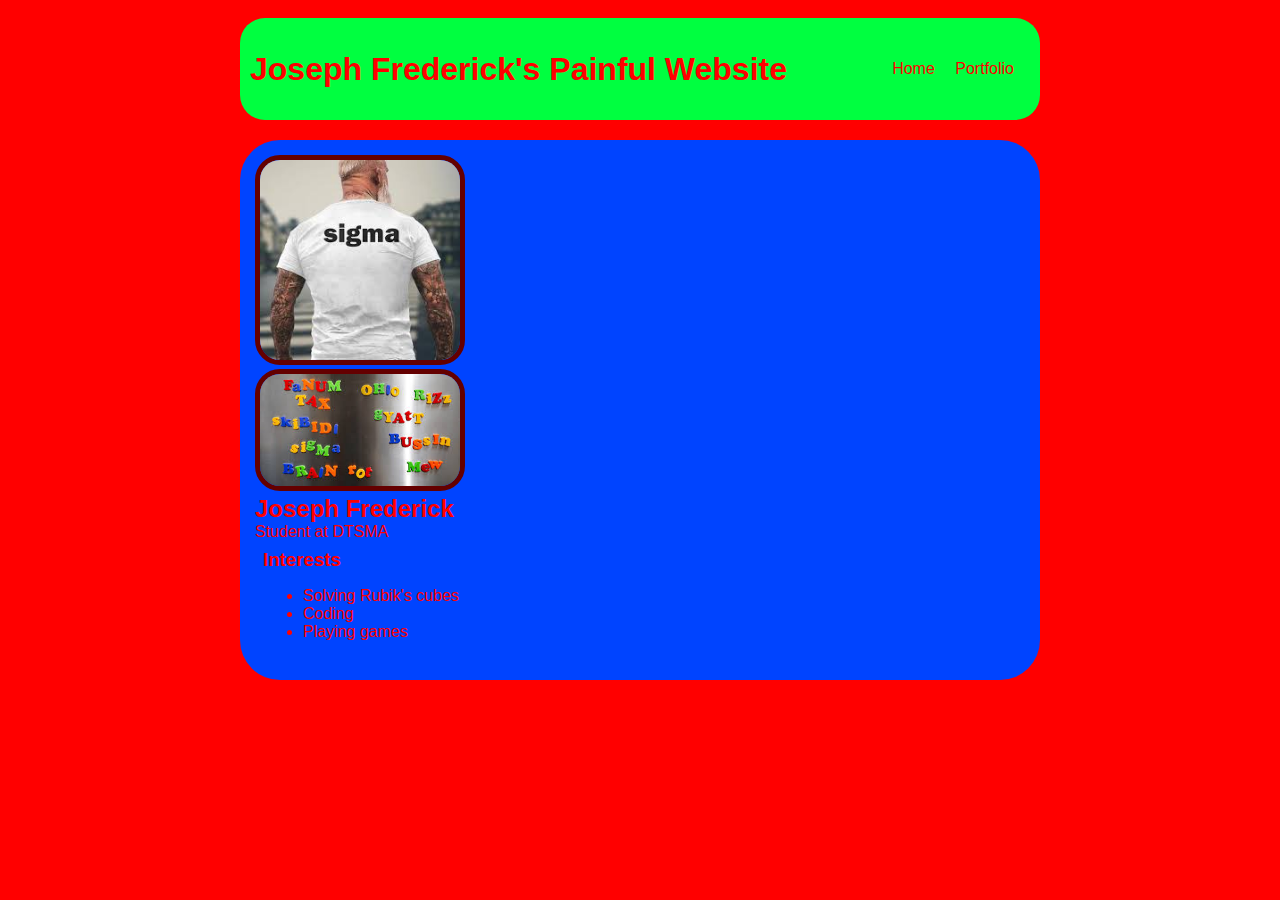
<file: index.html>
<!DOCTYPE html>
<html>
  <head>
    <title>Joseph's Painful Website</title>
    <link rel="stylesheet" href="style.css" />
    <link
      rel="icon"
      type="image/x-icon"
      href="[data-uri]"
    />
  </head>
  <body>
    <!--visible elements go here-->
    <div id="all-contents">
      <nav>
        <h1>Joseph Frederick's Painful Website</h1>
        <ul id="interests">
          <li class="nav-li" id="interests"><a href="index.html">Home</a></li>
          <li class="nav-li" id="interests">
            <a href="portfolio.html">Portfolio</a>
          </li>
        </ul>
      </nav>

      <main>
        <!--sidebar here man-->
        <div class="content">
          <!-- content here man -->
          <img
            class="sidebar-img"
            src="[data-uri]"
            alt="brainrot"
          />
          <br />
          <img
            class="sidebar-img"
            src="[data-uri]"
            alt="brainrot"
          />
          <h2>Joseph Frederick</h2>
          <p>Student at DTSMA</p>
          <div id="interests">
            <!--Interests-->
            <h3>Interests</h3>
            <ul>
              <li class="list">Solving Rubik's cubes</li>
              <li class="list">Coding</li>
              <li class="list">Playing games</li>
            </ul>
          </div>
        </div>

        <div></div>
      </main>
    </div>
  </body>
</html>
</file>
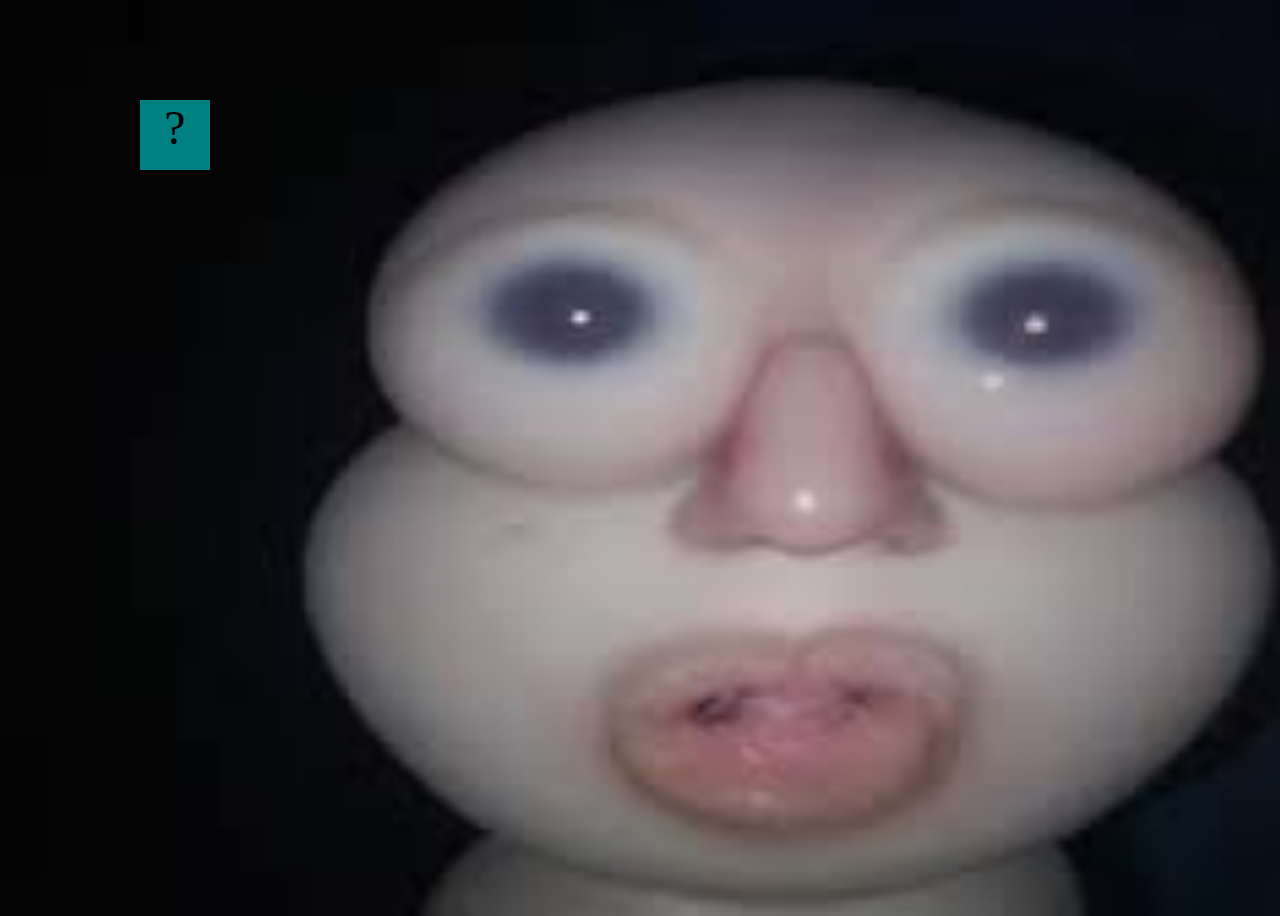
<file: projects/bouncing-box/index.html>
<!DOCTYPE html>
<html>

<head>
	<meta charset="utf-8">
	<title>Bouncing Box</title>
	<script src="jquery.min.js"></script>
	<style>
		body {
			background-image: url("[data-uri]");
			background-repeat: no-repeat;
			background-size: cover;
		}
		.box {
			width: 70px;
			height: 70px;
			background-color: teal;
			font-size: 300%;
			text-align: center;
			user-select: none;
			display: block;
			position: absolute;
			top: 100px;
			/* Change me! */
			left: 0px;
		}

		.board {
			height: 100vh;
		}
	</style>
	<!-- 	<script src="//cdnjs.cloudflare.com/ajax/libs/jquery/2.1.1/jquery.min.js"></script> -->

</head>

<body class="board">
	<!-- HTML for the box -->
	<div class="box">?</div>

	<script>
		(function () {
			'use strict'
			/* global jQuery */

			//////////////////////////////////////////////////////////////////
			/////////////////// SETUP DO NOT DELETE //////////////////////////
			//////////////////////////////////////////////////////////////////

			var box = jQuery('.box');	// reference to the HTML .box element
			var board = jQuery('.board');	// reference to the HTML .board element
			var boardWidth = board.width();	// the maximum X-Coordinate of the screen

			// Every 50 milliseconds, call the update Function (see below)
			setInterval(update, 50);

			// Every time the box is clicked, call the handleBoxClick Function (see below)
			box.on('click', handleBoxClick);

			// moves the Box to a new position on the screen along the X-Axis
			function moveBoxTo(newPositionX) {
				box.css("left", newPositionX);
			}

			// changes the text displayed on the Box
			function changeBoxText(newText) {
				box.text(newText);
			}

			//////////////////////////////////////////////////////////////////
			/////////////////// YOUR CODE BELOW HERE /////////////////////////
			//////////////////////////////////////////////////////////////////

			// TODO 2 - Variable declarations 
			var positionX = 0;
			var points = 0;
			var speed = 10;

			/* 
			This Function will be called 20 times/second. Each time it is called,
			it should move the Box to a new location. If the box drifts off the screen
			turn it around! 
			*/
			function update() {
				positionX = positionX + speed;
				moveBoxTo(positionX);
				if (positionX > boardWidth) {
					speed = speed * -1
				}
				if (positionX < 0) {
					speed = speed * -1
				}
			};

			/* 
			This Function will be called each time the box is clicked. Each time it is called,
			it should increase the points total, increase the speed, and move the box to
			the left side of the screen.
			*/
			function handleBoxClick() {
				positionX = 0;
				points = points + 1;
				changeBoxText(points);
				if (speed > 0) {
					speed = speed + 3;
				}
				else if (speed < 0) {
					speed = speed - 3;
				}
			};





		})();
	</script>
</body>

</html>
</file>
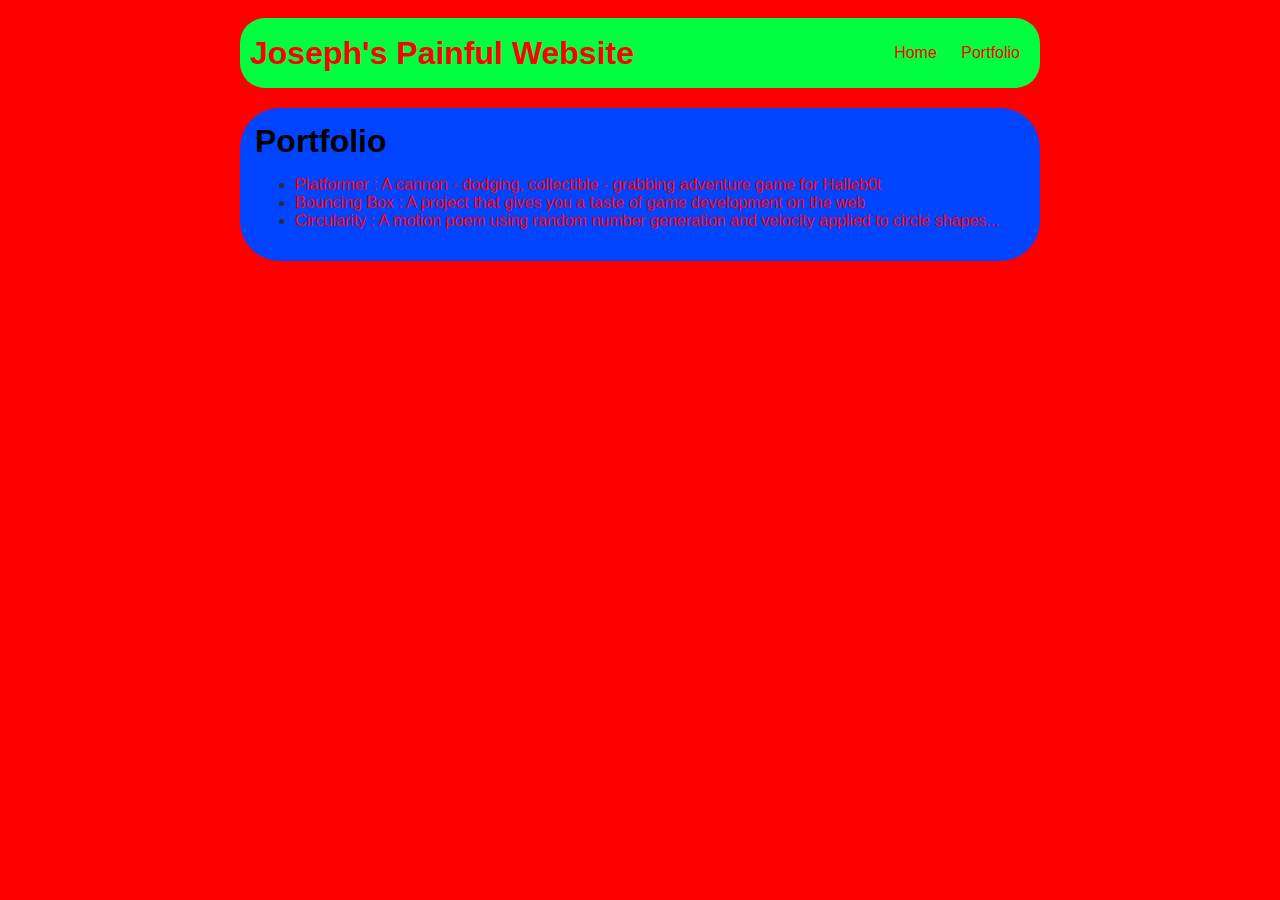
<file: portfolio.html>
<!DOCTYPE html>
<html>
  <head>
    <title>Joseph's Painful Website</title>
    <link rel="stylesheet" href="style.css" />
    <link rel="icon" type="image/x-icon"
    href="[data-uri]">
  </head>

  <body>
    <div id="all-contents">
      <nav>
        <h1>Joseph's Painful Website</h1>
        <ul id="nav-ul">
          <li class="nav-li">
            <a class="nav-a" href="index.html">Home</a>
          </li>
          <li class="nav-li">
            <a class="nav-a" href="portfolio.html">Portfolio</a>
          </li>
        </ul>
      </nav>
      <main>
        <div class="content">
          <h1>Portfolio</h1>
          <ul id="Portfolio">
            <li>
              <a href="projects/platformer/"
                >Platformer : A cannon - dodging, collectible - grabbing
                adventure game for Halleb0t</a
              >
            </li>
            <li>
              <a href="projects/bouncing-box/"
                >Bouncing Box : A project that gives you a taste of game
                development on the web
              </a>
            </li>
            <li>
              <a href="projects/circularity/"
                >Circularity : A motion poem using random number generation and
                velocity applied to circle shapes...</a
              >
            </li>
          </ul>
        </div>
      </main>
    </div>
  </body>
</html>
</file>
<file: style.css>
body {
  background: rgb(255, 0, 0);
  color: rgb(45, 45, 45);
  padding: 10px;
  font-family: arial;
}
#all-contents {
  max-width: 800px;
  margin: auto;
}

/* navigation menu */
nav {
  background: rgb(0, 255, 64);
  margin: 0 auto;
  margin-bottom: 20px;
  display: flex;
  padding: 10px;
  border-radius: 25px;
}
h1 {
  display: flex;
  align-items: center;
  color: rgb(255, 0, 0);
  flex: 1;
  margin: 0;
}
#nav-ul {
  list-style-image: none;
}
.nav-li {
  display: inline-block;
  padding: 0 10px;
}
a {
  text-decoration: none;
  color: rgb(255, 0, 0);
}

/* main container area beneath menu */
main {
  background: rgb(0, 68, 255);
  display: flex;
  border-radius: 40px;
}
.sidebar {
  margin-right: 25px;
  padding: 10px;
}
.sidebar-img {
  width: 200px;
}
.content {
  flex: 1;
  padding: 15px;
}
img {
  border: 5px solid #640000;
  border-radius: 25px;
}

/* portfolio styles */
#interests {
  border: 4px hex #00ff4c;
  padding: 8px;
  border-radius: 25px;
}
h2,
h3,
p {
  margin: 0px;
  color: rgb(255, 0, 0);
}
.list {
  color: rgb(255, 0, 0);
}
/* portfolio styles */
.content h1 {
  color: black;
}

#portfolio {
  list-style-type: none;
  padding-left: 0;
}

#portfolio li {
  background: #fff;
  padding: 10px;
  border-radius: 10px;
  margin-bottom: 10px;
}

#portfolio li:hover {
  background: #eee;
}

#portfolio a {
  text-decoration: none;
  color: #454545;
}
/* responsive web design */
@media screen and (min-width: 120px) and (max-width: 1080px) {
  main {
    height: 100ch;
    zoom: 1.5;
    display: grid;
  }

  h1 {
    font-size: 44px;
  }

  h2 {
    font-size: 42px;
  }

  h3 {
    font-size: 36px;
  }

  #all-contents {
    height: 100ch;
    margin: none;
  }

  a {
    font-size: 42px;
  }

  .sidebar {
    margin-right: 0px;
    justify-content: center;
    align-items: center;
  }

  .sidebar-img {
    width: 100%;
  }

  p,
  li {
    font-size: 24px;
  }

  .content {
    align-content: center;
    justify-content: center;
  }
}
</file>
